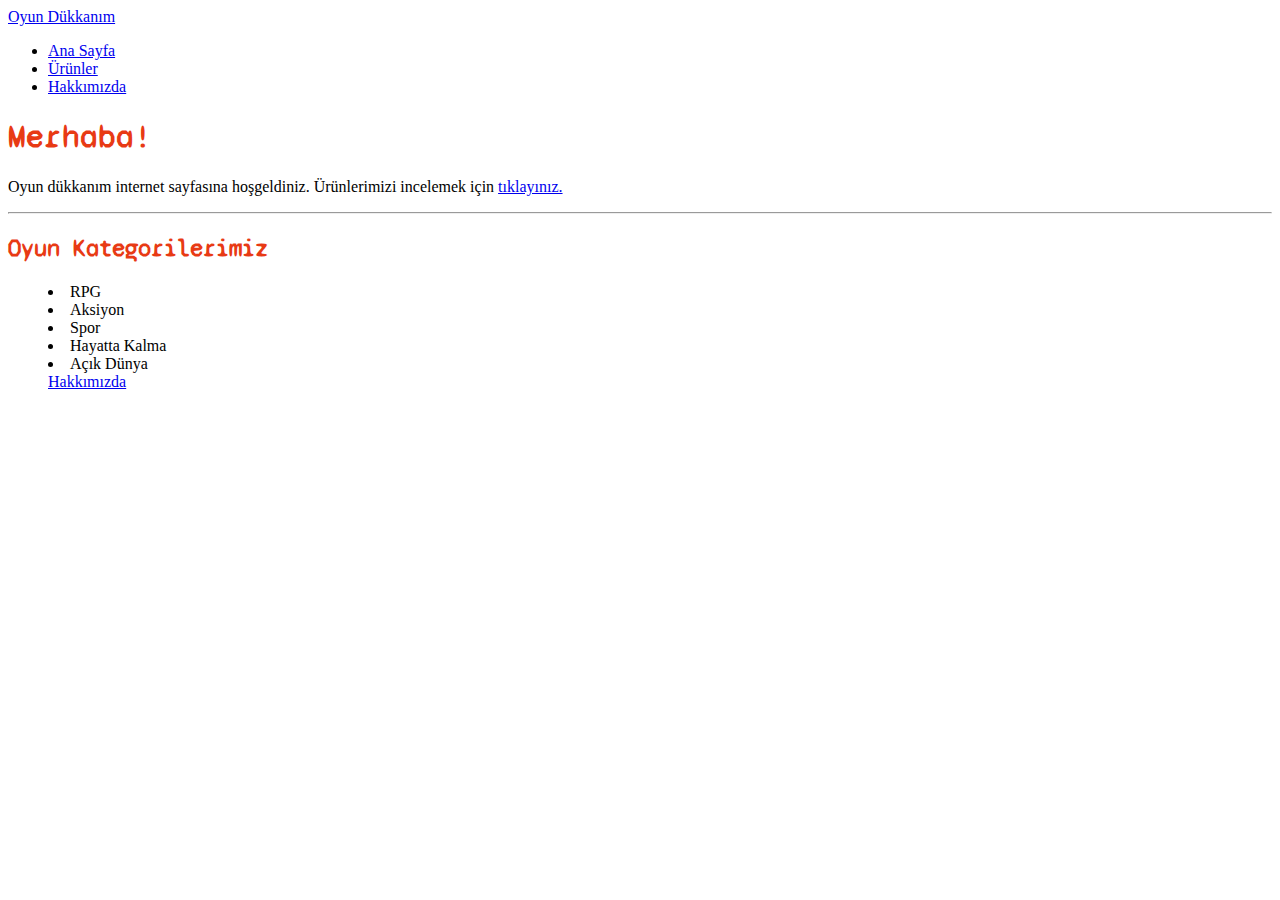
<file: bootstrap-deneme/index.html>
<!doctype html>
<html lang="en">
  <head>
    <!-- Required meta tags -->
    <meta charset="utf-8">
    <meta name="viewport" content="width=device-width, initial-scale=1">
    <!-- Custom CSS -->
    <link rel="stylesheet" href="css/style.css">
    <!-- Google Fonts -->
    <link rel="preconnect" href="https://fonts.googleapis.com">
 <link rel="preconnect" href="https://fonts.gstatic.com" crossorigin>
 <link href="https://fonts.googleapis.com/css2?family=Syne+Mono&display=swap" rel="stylesheet">

    <!-- Bootstrap CSS -->
    <link href="https://cdn.jsdelivr.net/npm/bootstrap@5.1.3/dist/css/bootstrap.min.css" rel="stylesheet" integrity="sha384-1BmE4kWBq78iYhFldvKuhfTAU6auU8tT94WrHftjDbrCEXSU1oBoqyl2QvZ6jIW3" crossorigin="anonymous">

    <title>Home</title>
  </head>
  <body>
      <!-- Navbar-->
      <nav class="navbar navbar-expand navbar-dark bg-dark">
        <div class="container-fluid">
            <a href="index.html" class="navbar-brand">Oyun Dükkanım</a>
                <ul class="navbar-nav me-auto mb-lg-0">
                    <li class="nav-item">
                        <a href="index.html" class="nav-link">Ana Sayfa</a>
                    </li>
                    <li class="nav-item">
                        <a href="product.html" class="nav-link">Ürünler</a>
                    </li>
                    <li class="nav-item">
                        <a href="about.html" class="nav-link">Hakkımızda</a>
                    </li>
                </ul>        
        </div>
      </nav>
      <!-- Navbar end-->
        <div class="text-center">
            <div class="p-5 rounded-3">
                <div class="container-fluid py-5">
                  <h1 class="display-5 fw-bold text-primary">Merhaba!</h1>
                  <p class="fs-4">Oyun dükkanım internet sayfasına hoşgeldiniz. Ürünlerimizi incelemek için <a href="product.html">tıklayınız.</a></p> 
                </div>
              </div>
            <hr>
            <h2>Oyun Kategorilerimiz</h2>
            <ul class="list-style">
                <li>RPG</li>
                <li>Aksiyon</li>
                <li>Spor</li>
                <li>Hayatta Kalma</li>
                <li>Açık Dünya</li>
                <a href="about.html" class="btn btn-primary btn-lg hover-green mt-4">Hakkımızda</a>
            </ul>    
        </div>

    <!-- Optional JavaScript; choose one of the two! -->

    <!-- Option 1: Bootstrap Bundle with Popper -->
    <script src="https://cdn.jsdelivr.net/npm/bootstrap@5.1.3/dist/js/bootstrap.bundle.min.js" integrity="sha384-ka7Sk0Gln4gmtz2MlQnikT1wXgYsOg+OMhuP+IlRH9sENBO0LRn5q+8nbTov4+1p" crossorigin="anonymous"></script>

    <!-- Option 2: Separate Popper and Bootstrap JS -->
    <!--
    <script src="https://cdn.jsdelivr.net/npm/@popperjs/core@2.10.2/dist/umd/popper.min.js" integrity="sha384-7+zCNj/IqJ95wo16oMtfsKbZ9ccEh31eOz1HGyDuCQ6wgnyJNSYdrPa03rtR1zdB" crossorigin="anonymous"></script>
    <script src="https://cdn.jsdelivr.net/npm/bootstrap@5.1.3/dist/js/bootstrap.min.js" integrity="sha384-QJHtvGhmr9XOIpI6YVutG+2QOK9T+ZnN4kzFN1RtK3zEFEIsxhlmWl5/YESvpZ13" crossorigin="anonymous"></script>
    -->
  </body>
</html>
</file>
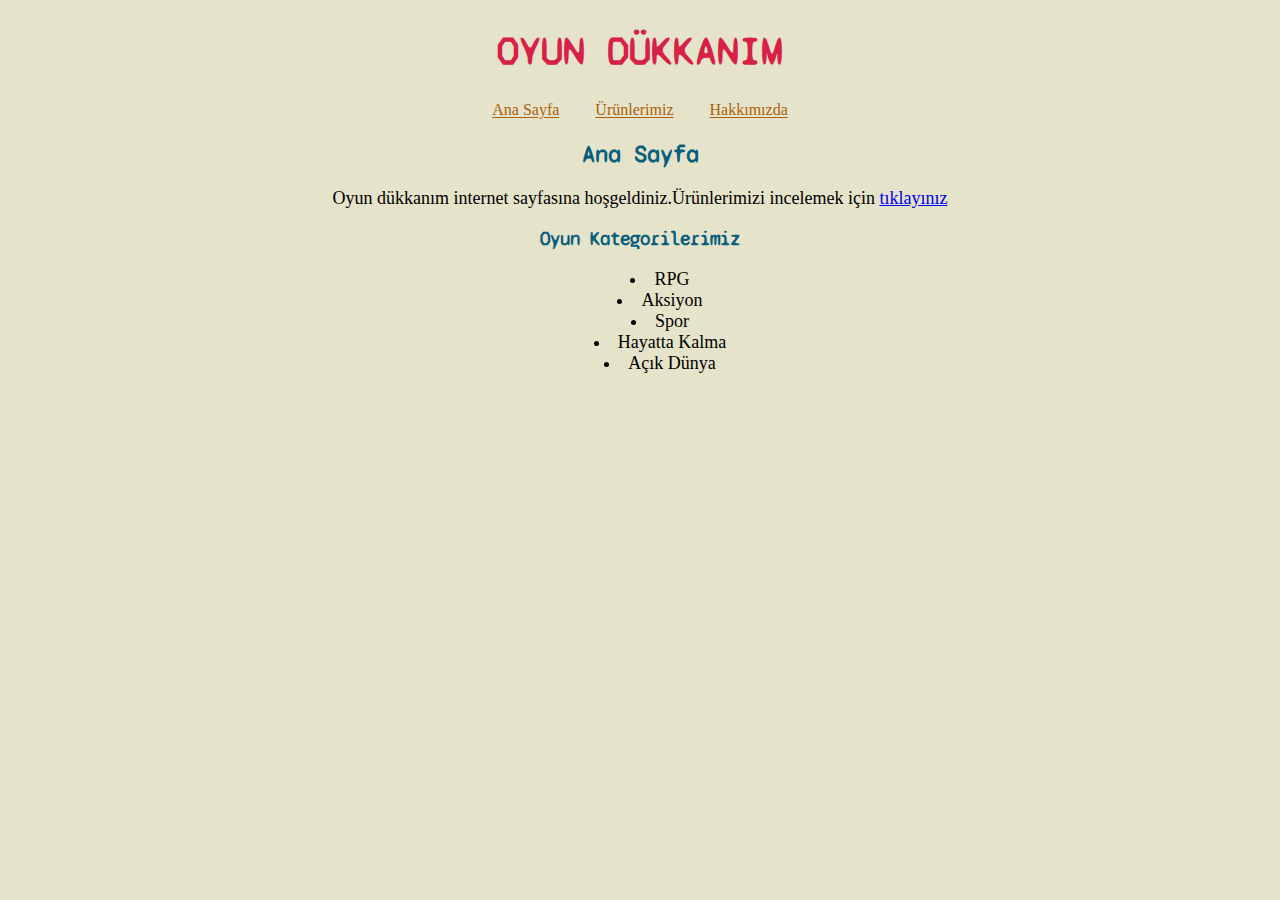
<file: css-deneme/index.html>
<!DOCTYPE html>
<html lang="en">
<head>
    <meta charset="UTF-8">
    <meta http-equiv="X-UA-Compatible" content="IE=edge">
    <meta name="viewport" content="width=device-width, initial-scale=1.0">
    <link rel="preconnect" href="https://fonts.googleapis.com">
    <link rel="preconnect" href="https://fonts.gstatic.com" crossorigin>
    <link href="https://fonts.googleapis.com/css2?family=Syne+Mono&display=swap" rel="stylesheet">
    <link rel="stylesheet" href="css/style.css">
    <title>Ana Sayfa</title>
</head>
<body>
    <nav>
        <h1 class="nav-title">Oyun Dükkanım</h1>
        <ul class="menu">
            <li><a href="index.html">Ana Sayfa</a></li>
            <li><a href="product.html">Ürünlerimiz</a></li>
            <li><a href="about.html">Hakkımızda</a></li>
        </ul>
    </nav>
    <main>
       <h2>Ana Sayfa</h2>
       <p>Oyun dükkanım internet sayfasına hoşgeldiniz.Ürünlerimizi incelemek için <a href="product.html">tıklayınız</a></p>
       <h3>Oyun Kategorilerimiz</h3>
       <ul class="fs-18">
           <li>RPG</li>
           <li>Aksiyon</li>
           <li>Spor</li>
           <li>Hayatta Kalma</li>
           <li>Açık Dünya</li>
       </ul>
    </main>
</body>
</html>
</file>
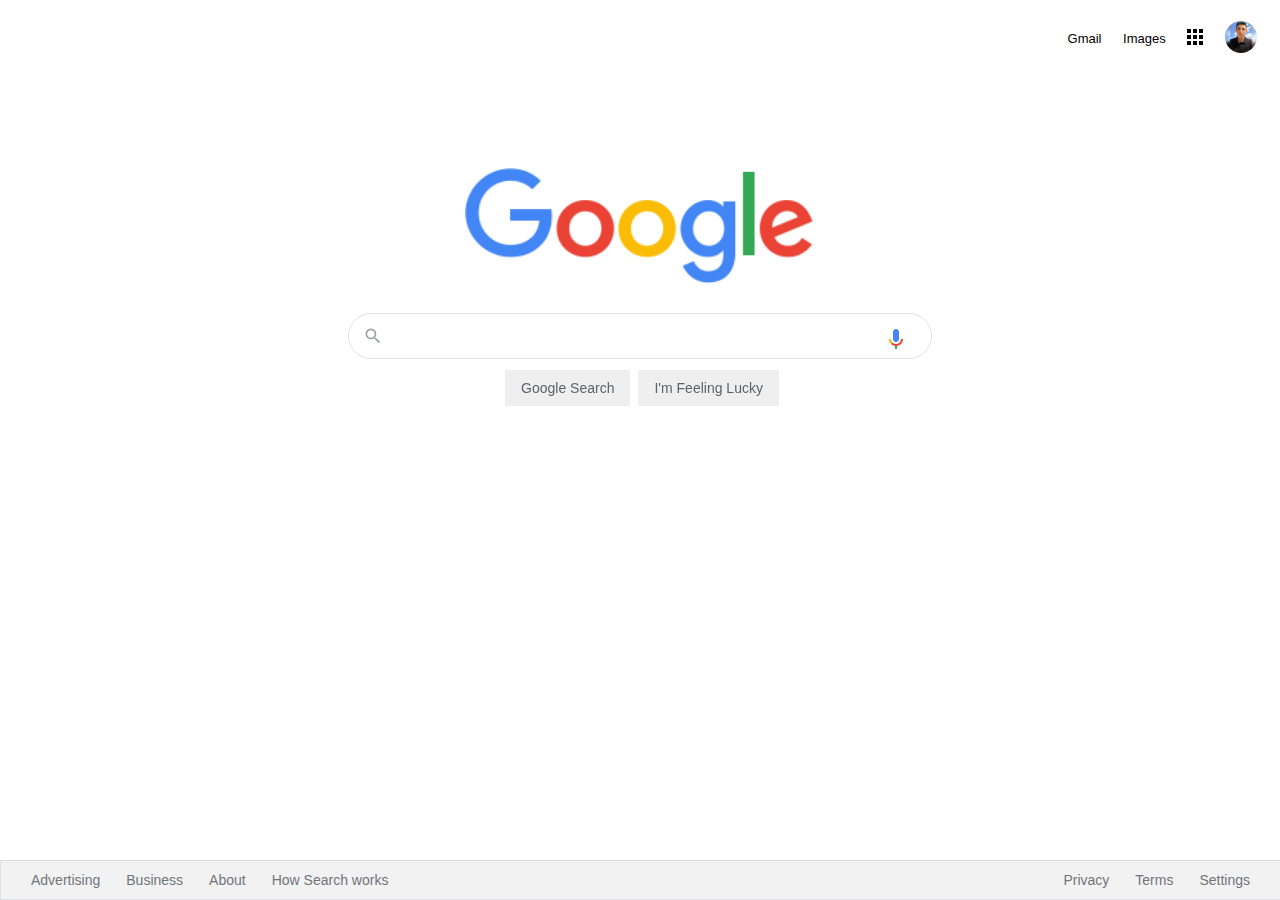
<file: css-google-today/index.html>
<!DOCTYPE html>
<html lang="en">
  <head>
    <meta charset="UTF-8" />
    <meta name="viewport" content="width=device-width, initial-scale=1.0" />
    <link rel="stylesheet" href="css/style.css" />
    <title>Google</title>
  </head>
  <body>
    <div class="panel">
      <!--Header start -->
      <nav class="nav-header">
        <div class="header-div">
          <ul class="header">
            <li class="headerli">
              <a href="https://mail.google.com/mail/?tab=wm&authuser=0&ogbl"
                >Gmail</a
              >
            </li>
            <li class="headerli">
              <a
                href="https://www.google.com.tr/imghp?hl=en&tab=wi&authuser=0&ogbl"
                >Images</a
              >
            </li>
            <li class="headerli">
              <a href="https://www.google.com.tr/intl/en/about/products?tab=wh"
                ><img src="assets/appsbutton.svg" alt=""></a
              >
            </li>
            <li class="pic headerli">
              <a href="https://www.github.com/cengizcmataraci" target="_blank"
                ><img
                  src="assets/pp.jpg"
                  alt=""
              /></a>
            </li>
          </ul>
        </div> 
      </nav>
      <!--Header end -->

      <!--Content start -->
      <div class="container">
        <img
          src="assets/logo.png"
          width="350px"
          alt=""
        />
      </div>
      <div class="search-area">
        <div class="search">
          <div class="search-img">
            <span>
              <svg
                focusable="false"
                xmlns="http://www.w3.org/2000/svg"
                viewBox="0 0 24 24"
              >
                <path
                  d="M15.5 14h-.79l-.28-.27A6.471 6.471 0 0 0 16 9.5 6.5 6.5 0 1 0 9.5 16c1.61 0 3.09-.59 4.23-1.57l.27.28v.79l5 4.99L20.49 19l-4.99-5zm-6 0C7.01 14 5 11.99 5 9.5S7.01 5 9.5 5 14 7.01 14 9.5 11.99 14 9.5 14z"
                ></path>
              </svg>
            </span>
          </div>
          <div class="input-enter">
            <div class="input-area">
              <input
                type="text"
                class="input"
                maxlength="2048"
                autofocus="true"
              />
            </div>
          </div>
          <div class="mic-img">
            <img src="assets/voicelogo.png" alt="">
          </div>
        </div>
      </div>

      <div class="buttons">
        <a href=""
          ><button class="googlesearch">Google Search</button></a
        >
        <a href=""
          ><button class="feelinglucky">I'm Feeling Lucky</button></a
        >
      </div>
    </div>
    <!--Content end -->

    <!--Footer start -->
    <nav>
      <ul class="footer">
        <li class="footerli">
          <a
            href="https://www.google.com/intl/en_tr/ads/?subid=ww-ww-et-g-awa-a-g_hpafoot1_1!o2&utm_source=google.com&utm_medium=referral&utm_campaign=google_hpafooter&fg=1"
            >Advertising</a
          >
        </li>
        <li class="footerli">
          <a
            href="https://www.google.com/services/?subid=ww-ww-et-g-awa-a-g_hpbfoot1_1!o2&utm_source=google.com&utm_medium=referral&utm_campaign=google_hpbfooter&fg=1"
            >Business</a
          >
        </li>
        <li class="footerli">
          <a
            href="https://about.google/?utm_source=google-TR&utm_medium=referral&utm_campaign=hp-footer&fg=1"
            >About</a
          >
        </li>
        <li class="footerli">
          <a href="https://google.com/search/howsearchworks/?fg=1"
            >How Search works</a
          >
        </li>

        <li class="footerli" style="float: right; margin-right: 35px">
          <a href="https://www.google.com/preferences?hl=en">Settings</a>
        </li>

        <li class="footerli" style="float: right">
          <a href="https://policies.google.com/terms?hl=en-TR&fg=1">Terms</a>
        </li>

        <li class="footerli" style="float: right">
          <a href="https://policies.google.com/privacy?hl=en-TR&fg=1">Privacy</a>
        </li>
      </ul>
    </nav>
    <!--Footer end -->
  </body>
</html>
</file>
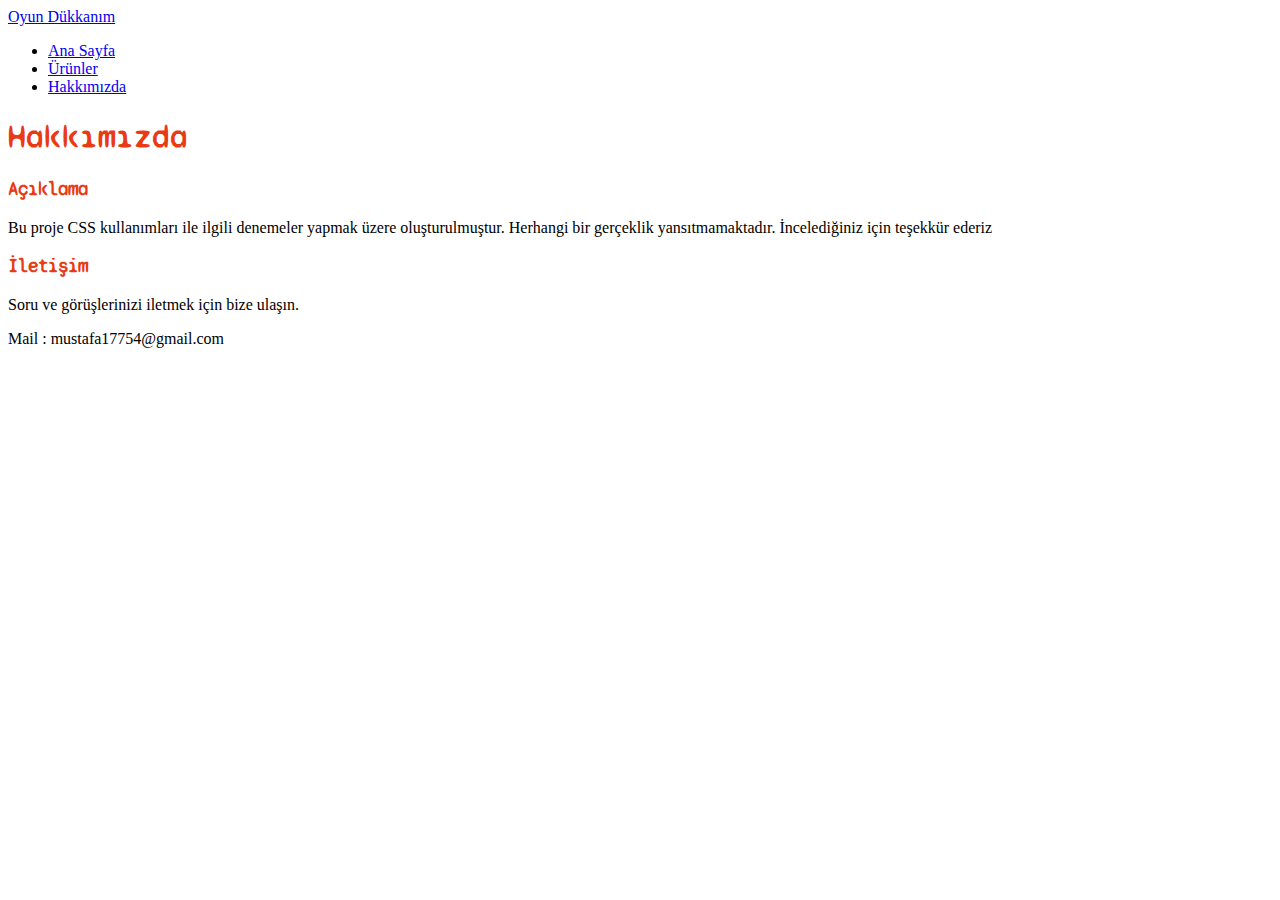
<file: bootstrap-deneme/about.html>
<!DOCTYPE html>
<html lang="en">
  <head>
    <!-- Required meta tags -->
    <meta charset="utf-8" />
    <meta name="viewport" content="width=device-width, initial-scale=1" />
    <!-- Custom CSS -->
    <link rel="stylesheet" href="css/style.css" />
    <!-- Google Fonts -->
    <link rel="preconnect" href="https://fonts.googleapis.com" />
    <link rel="preconnect" href="https://fonts.gstatic.com" crossorigin />
    <link
      href="https://fonts.googleapis.com/css2?family=Syne+Mono&display=swap"
      rel="stylesheet"
    />

    <!-- Bootstrap CSS -->
    <link
      href="https://cdn.jsdelivr.net/npm/bootstrap@5.1.3/dist/css/bootstrap.min.css"
      rel="stylesheet"
      integrity="sha384-1BmE4kWBq78iYhFldvKuhfTAU6auU8tT94WrHftjDbrCEXSU1oBoqyl2QvZ6jIW3"
      crossorigin="anonymous"
    />

    <title>About</title>
  </head>
  <body>
    <!-- Navbar-->
    <nav class="navbar navbar-expand navbar-dark bg-dark">
      <div class="container-fluid">
        <a href="index.html" class="navbar-brand">Oyun Dükkanım</a>
        <ul class="navbar-nav me-auto mb-2 mb-lg-0">
          <li class="nav-item">
            <a href="index.html" class="nav-link">Ana Sayfa</a>
          </li>
          <li class="nav-item">
            <a href="product.html" class="nav-link">Ürünler</a>
          </li>
          <li class="nav-item">
            <a href="about.html" class="nav-link">Hakkımızda</a>
          </li>
        </ul>
      </div>
    </nav>
    <!-- Navbar end-->

    <h1 class="text-center m-4">Hakkımızda</h1>
    <div class="m-5">
      <h3>Açıklama</h3>
      <p>
        Bu proje CSS kullanımları ile ilgili denemeler yapmak üzere
        oluşturulmuştur. Herhangi bir gerçeklik yansıtmamaktadır. İncelediğiniz
        için teşekkür ederiz
      </p>
      <h3>İletişim</h3>
      <p>Soru ve görüşlerinizi iletmek için bize ulaşın.</p>
      <p>Mail : mustafa17754@gmail.com</p>
    </div>

    <!-- Optional JavaScript; choose one of the two! -->

    <!-- Option 1: Bootstrap Bundle with Popper -->
    <script
      src="https://cdn.jsdelivr.net/npm/bootstrap@5.1.3/dist/js/bootstrap.bundle.min.js"
      integrity="sha384-ka7Sk0Gln4gmtz2MlQnikT1wXgYsOg+OMhuP+IlRH9sENBO0LRn5q+8nbTov4+1p"
      crossorigin="anonymous"
    ></script>

    <!-- Option 2: Separate Popper and Bootstrap JS -->
    <!--
    <script src="https://cdn.jsdelivr.net/npm/@popperjs/core@2.10.2/dist/umd/popper.min.js" integrity="sha384-7+zCNj/IqJ95wo16oMtfsKbZ9ccEh31eOz1HGyDuCQ6wgnyJNSYdrPa03rtR1zdB" crossorigin="anonymous"></script>
    <script src="https://cdn.jsdelivr.net/npm/bootstrap@5.1.3/dist/js/bootstrap.min.js" integrity="sha384-QJHtvGhmr9XOIpI6YVutG+2QOK9T+ZnN4kzFN1RtK3zEFEIsxhlmWl5/YESvpZ13" crossorigin="anonymous"></script>
    -->
  </body>
</html>
</file>
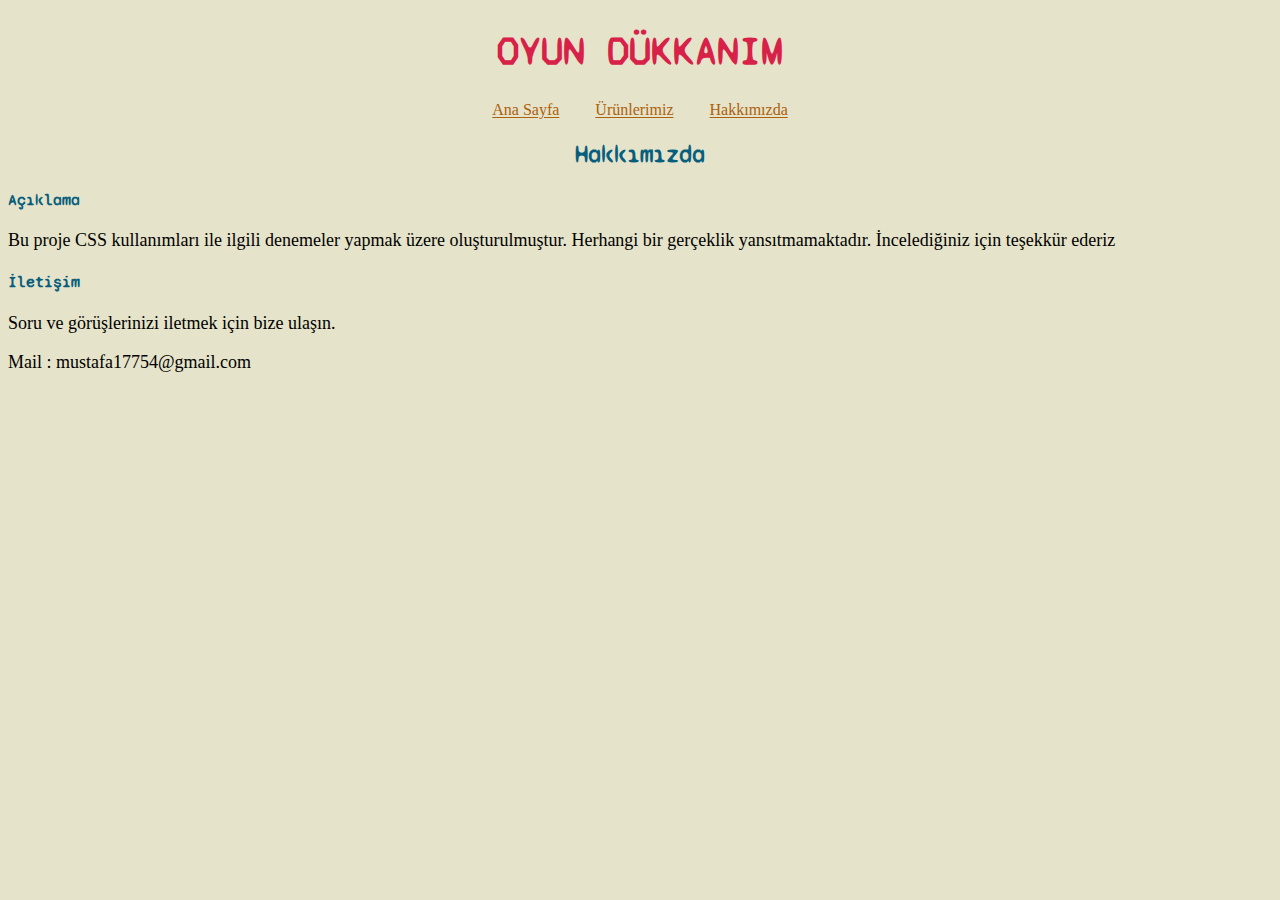
<file: css-deneme/about.html>
<!DOCTYPE html>
<html lang="en">
<head>
    <meta charset="UTF-8">
    <meta http-equiv="X-UA-Compatible" content="IE=edge">
    <meta name="viewport" content="width=device-width, initial-scale=1.0">
    <link rel="preconnect" href="https://fonts.googleapis.com">
    <link rel="preconnect" href="https://fonts.gstatic.com" crossorigin>
    <link href="https://fonts.googleapis.com/css2?family=Syne+Mono&display=swap" rel="stylesheet">
    <link rel="stylesheet" href="css/style.css">
    <title>Hakkımızda</title>
</head>
<body>
    <nav>
        <h1 class="nav-title">Oyun Dükkanım</h1>
        <ul class="menu">
            <li><a href="index.html">Ana Sayfa</a></li>
            <li><a href="product.html">Ürünlerimiz</a></li>
            <li><a href="about.html">Hakkımızda</a></li>
        </ul>
    </nav>
    <main>
        <h2>Hakkımızda</h2>
        <article class="text-left">
            <h4>Açıklama</h4>
            <p>Bu proje CSS kullanımları ile ilgili denemeler yapmak üzere oluşturulmuştur. Herhangi bir gerçeklik yansıtmamaktadır. İncelediğiniz için teşekkür ederiz</p>
            <h4>İletişim</h4>
            <p>Soru ve görüşlerinizi iletmek için bize ulaşın.</p>
            <p>Mail : mustafa17754@gmail.com</p>
        </article>  
    </main>
</body>
</html>
</file>
<file: bootstrap-deneme/css/style.css>
.list-style {
    list-style-position: inside;
}

h1,h2,h3,h4,h5 {
    font-family: 'Syne Mono', monospace;
    color: #E83A14;
}

a.hover-green:hover {
    background-color: green;
}

.card>img {
height: 400px;
width: auto;
}

.card:hover {
    box-shadow: 0 2px 3px 0 rgba(0,0,0,0.24), 0 2px 5px 0 rgba(0,0,0,0.19);
}
</file>
<file: css-deneme/css/style.css>
/*General*/

body {
text-align: center;
background-color: #E5E3C9;
}

ol,ul {
    list-style-position: inside;
}

h2,h3,h4 {
    color: #085E7D;
    font-family: 'Syne Mono', monospace;
}

p,.fs-18 {
    font-size: 18px;
}

/*Nav Styles*/

.menu {
    list-style: none;
    padding: 0;
    margin: 0;
}

.menu>li {
    display: inline;

}

.menu>li>a {
    padding: .2em 1em;
    color: #ac610d;
}

.nav-title {
    color: #D82148;
    text-transform: uppercase;
    font-family: 'Syne Mono', monospace;
    font-size: 40px;
}

/*About*/

.text-left{
    text-align: left;
}
/*Product*/

img {
    width: 350px;
    height: 400px;
}
</file>
<file: css-google-today/css/style.css>
.header {
  list-style-type: none;
  overflow: hidden;
  font-family: arial,sans-serif;
  float: right;
  font-size: 13px;
  justify-content: flex-end;
}

.nav-header {
  display: flex;
  align-items: center;
  padding: 6px;
  height: 60px;
  flex-shrink: 0;
  box-sizing: border-box;
}

.header-div {
  display: inline-block;
  flex-grow:1;
}

.headerli {
  display: inline-block;
  margin: 4px;
  vertical-align: middle;
}

.pic.headerli>a>img {
  width: 32px;
  height: 32px;
  border-radius: 50%;
}

.headerli>a>img {
  width: 16px;
  height: 16px;
}

.headerli a {
  display: block;
  color: black;
  text-align: center;
  padding: 5px 5px;
  text-decoration: none;
}

.headerli a:hover {
  text-decoration: underline;
}

.container {
  text-align: center;
  margin: 100px;
}

.search-area {
  background: #fff;
  display: flex;
  border: 1px solid #dfe1e5;
  border-radius: 24px;
  box-shadow: none;
  z-index: 3;
  height: 44px;
  margin: 0 auto;
  margin-top: -77px;
  width: 582px;
}

.search-area:hover {
box-shadow: 0 2px 3px 0 rgba(0,0,0,0.24), 0 2px 5px 0 rgba(0,0,0,0.19);
}

.search {
  flex: 1;
  display: flex;
  padding: 5px 8px 0 16px;
  padding-left: 14px;
}

.search-img {
  display: flex;
  align-items: center;
  padding-right: 13px;
  margin-top: -5px;
}

.search-img span {
  color: #9aa0a6;
  height: 20px;
  width: 20px;
  margin-top: 0px;
  display: inline-block;
  fill: currentColor;
  line-height: 24px;
  position: relative;
}

.input-enter {
  display: flex;
  flex: 1;
  flex-wrap: wrap;
}

.input-area {
  color: transparent;
  flex: 100%;
  white-space: pre;
  font: 16px arial, sans-serif;
  line-height: 34px;
  height: 34px !important;
  display: block;

}

.input {
  margin: 0;
  padding: 0;
  color: rgba(0, 0, 0, 0.87);
  word-wrap: break-word;
  outline: none;
  display: flex;
  flex: 100%;
  margin-top: -68px;
  font: 16px arial, sans-serif;
  line-height: 34px;
  height: 34px !important;
  width: 480px;
  text-rendering: auto;
  letter-spacing: normal;
  word-spacing: normal;
  text-transform: none;
  text-indent: 0px;
  text-shadow: none;
  text-align: start;
  appearance: textfield;
  cursor: text;
  border-style: none;
}

.mic-img {
  flex: 1 0 auto;
  display: flex;
  cursor: pointer;
  align-items: center;
  border: 0;
  background: transparent;
  outline: none;
  padding: 0 8px;
  width: 24px;
  line-height: 44px;
}

.mic-img>img {
  height: 24px;
  width: 24px;
  vertical-align: middle;
}

.buttons {
  text-align:center;
}

.buttons>a>button {
  border: 1px;
  border-color: #f2f2f2;
  height: 36px;
  font-family: Arial, Helvetica, sans-serif;
  color:  #5f6368;
  font-size: 14px;
}

.buttons>a>button:hover {
  box-shadow: 0 1px 2px 0 rgba(0,0,0,0.24), 0 2px 5px 0 rgba(0,0,0,0.19);
}

.googlesearch {
  margin: 11px 4px;
  padding: 0 16px;
  line-height: 27px;
  min-width: 54px;
  text-align: center;
  cursor: pointer;
  user-select: none;
}

.feelinglucky {
  padding: 0 16px;
  line-height: 27px;
  min-width: 54px;
  text-align: center;
  cursor: pointer;
  user-select: none;
}

.footer {
  margin: 0;
  padding: 0;
  overflow: hidden;
  border: 1px solid #dfe1e5;
  border-top: 1px solid #dadce0;
  position: fixed;
  bottom: 0;
  width: 100%;
  margin-left: -8px;
  line-height: 10px;
  list-style-type: none;
  background-color: #f2f2f2 ;
}

.footerli {
  float: left;
}

.footerli a {
  display: block;
  color: #70757a;
  text-align: center;
  padding: 14px 16px;
  text-decoration: none;
  font-family: arial, sans-serif;
  font-size: 14px;
  margin-left: 14px;
  margin-right: -20px;
}

.footerli a:hover {
  text-decoration: underline;
}
</file>
